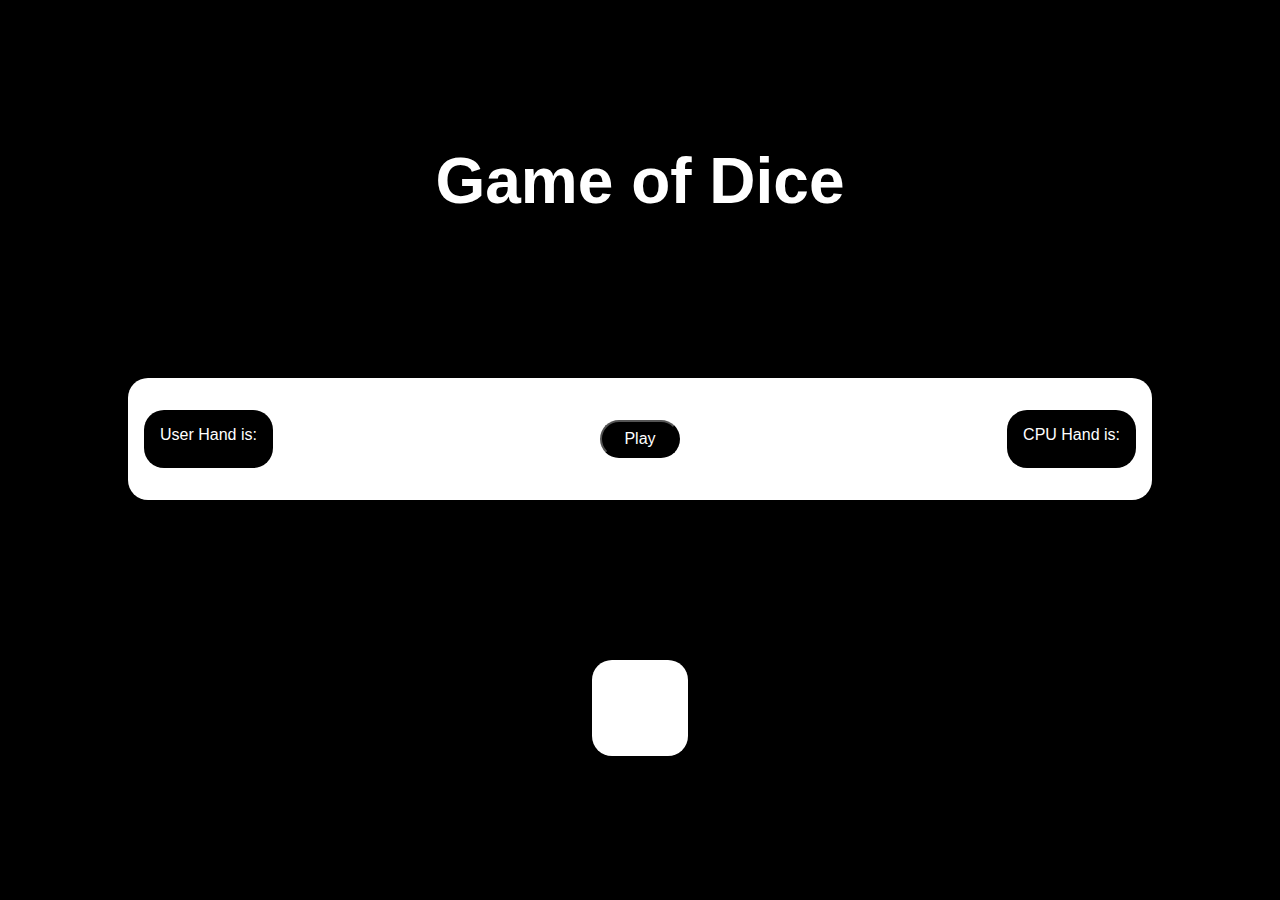
<file: dadi/index.html>
<!DOCTYPE html>
<html lang="en">
  <head>
    <meta charset="UTF-8" />
    <meta http-equiv="X-UA-Compatible" content="IE=edge" />
    <meta name="viewport" content="width=device-width, initial-scale=1.0" />
    <title>Game of Dice</title>
    <!-- css -->
    <link rel="stylesheet" href="css/style.css" />
  </head>
  <body>
    <main>
      <h1>Game of Dice</h1>
      <div class="container">
        <button id="play" type="submit">Play</button>
        <div class="player">User Hand is: <span id="user-hand"></span></div>
        <div class="player">CPU Hand is: <span id="cpu-hand"></span></div>
      </div>
      <div id="winner"></div>
    </main>
    <script src="js/script.js"></script>
  </body>
</html>
</file>
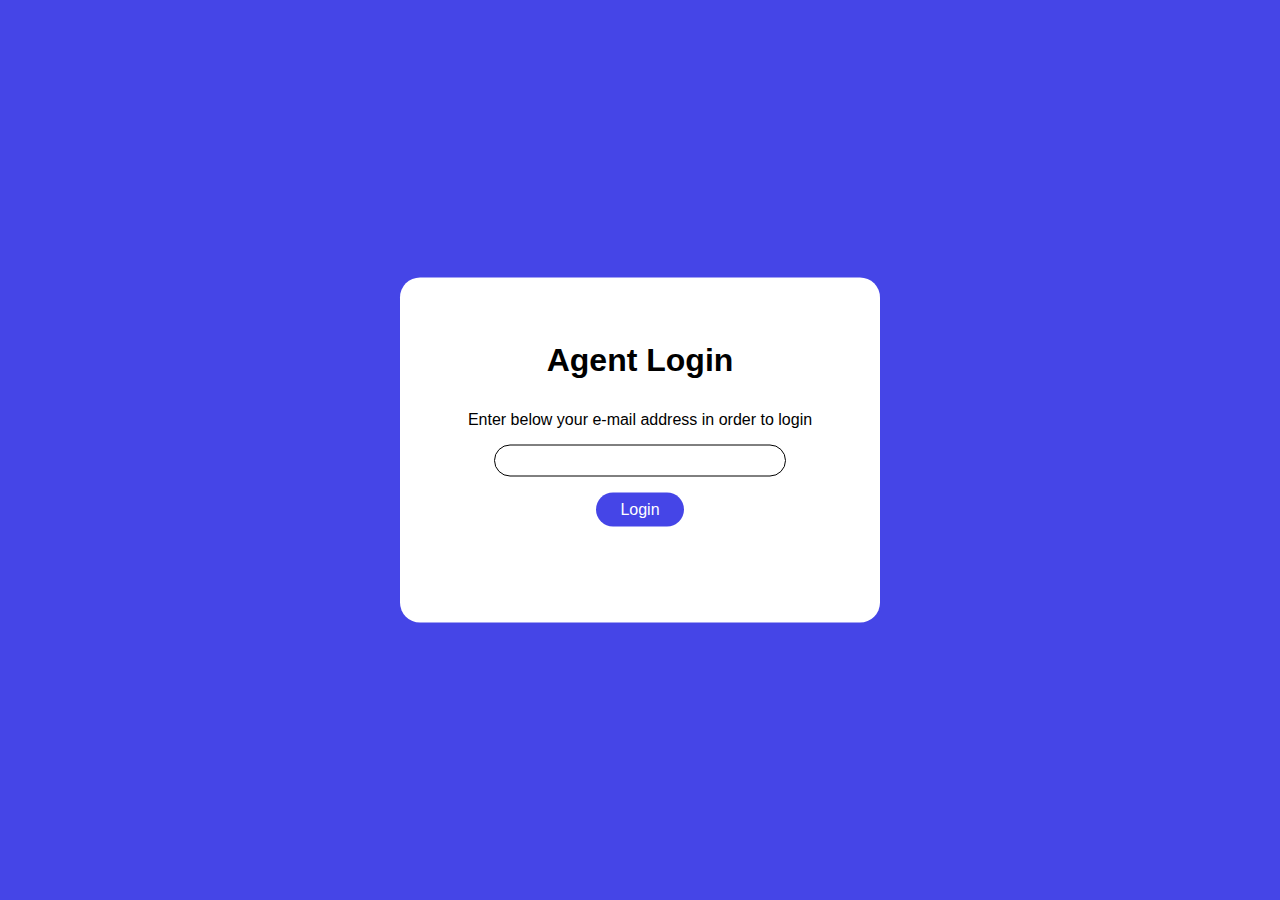
<file: mail/index.html>
<!DOCTYPE html>
<html lang="en">
  <head>
    <meta charset="UTF-8" />
    <meta http-equiv="X-UA-Compatible" content="IE=edge" />
    <meta name="viewport" content="width=device-width, initial-scale=1.0" />
    <title>Mail Check</title>
    <!-- CSS -->
    <link rel="stylesheet" href="css/style.css" />
  </head>
  <body>
    <main>
      <div class="container">
        <h1>Agent Login</h1>
        <p>Enter below your e-mail address in order to login</p>
        <div class="form">
          <input type="email" name="" id="email" />
          <button id="loginbtn" class="btn">Login</button>
          <p id="access"></p>
        </div>
      </div>
    </main>

    <script src="js/script.js"></script>
  </body>
</html>
</file>
<file: dadi/css/style.css>
* {
  padding: 0;
  margin: 0;
  box-sizing: border-box;
}
html {
  font-size: 100%;
  font-family: sans-serif;
}

main {
  background-color: black;
  height: 100vh;
  position: relative;
  display: flex;
  flex-direction: column;
  gap: 1em;
  align-items: center;
  justify-content: space-evenly;
}
h1 {
  color: white;
  text-align: center;
  font-size: 4rem;
}
.container {
  width: 80%;
  margin: 0 auto;
  background-color: white;
  display: flex;
  justify-content: space-between;
  padding: 2em 1em;
  border-radius: 20px;
  position: relative;
}

.player {
  display: flex;
  flex-direction: column;
  align-items: center;
  justify-content: center;
  gap: 0.5em;
  color: white;
  background-color: black;
  padding: 1em;
  border-radius: 20px;
  transition: 500ms;
}

#play:active + .player {
  transform: rotate(-360deg);
}

#play:active ~ .player:last-child {
  transform: rotate(360deg);
}

.player span {
  font-size: 3rem;
}

#play {
  font-size: 1rem;
  align-self: center;
  width: 5em;
  padding: 0.5em 1em;
  border-radius: 20px;
  background-color: black;
  color: white;
  position: absolute;
  top: 50%;
  left: 50%;
  transform: translate(-50%, -50%);
}

#winner {
  background-color: white;
  height: 40px;
  border-radius: 20px;
  padding: 1em;
  display: flex;
  align-items: center;
  justify-content: center;
  font-size: 3rem;
}

.green {
  color: green;
}
.red {
  color: red;
}
.grey {
  color: grey;
}
</file>
<file: mail/css/style.css>
* {
  padding: 0;
  margin: 0;
  box-sizing: border-box;
}

html {
  font-size: 100%;
  font-family: sans-serif;
}

main {
  background-color: rgb(69, 69, 231);
  height: 100vh;
  position: relative;
}
.container {
  width: 30em;
  background-color: white;
  padding: 4em 2em;
  margin: 0 auto;
  position: absolute;
  top: 50%;
  left: 50%;
  transform: translate(-50%, -50%);
  text-align: center;
  border-radius: 20px;
}
.container > * {
  margin-bottom: 1em;
}
.form {
  display: flex;
  flex-direction: column;
  align-items: center;
  gap: 1em;
}
#email {
  width: 70%;
  border: 1px solid black;
  border-radius: 20px;
  height: 2rem;
  padding: 0 0.5em;
}
.btn {
  background-color: rgb(69, 69, 231);
  border-radius: 20px;
  padding: 0.5em 1.5em;
  color: white;
  border: 0;
  width: 50%;
  font-size: 1rem;
  width: max-content;
}

.green {
  color: green;
}
.red {
  color: red;
}
</file>
